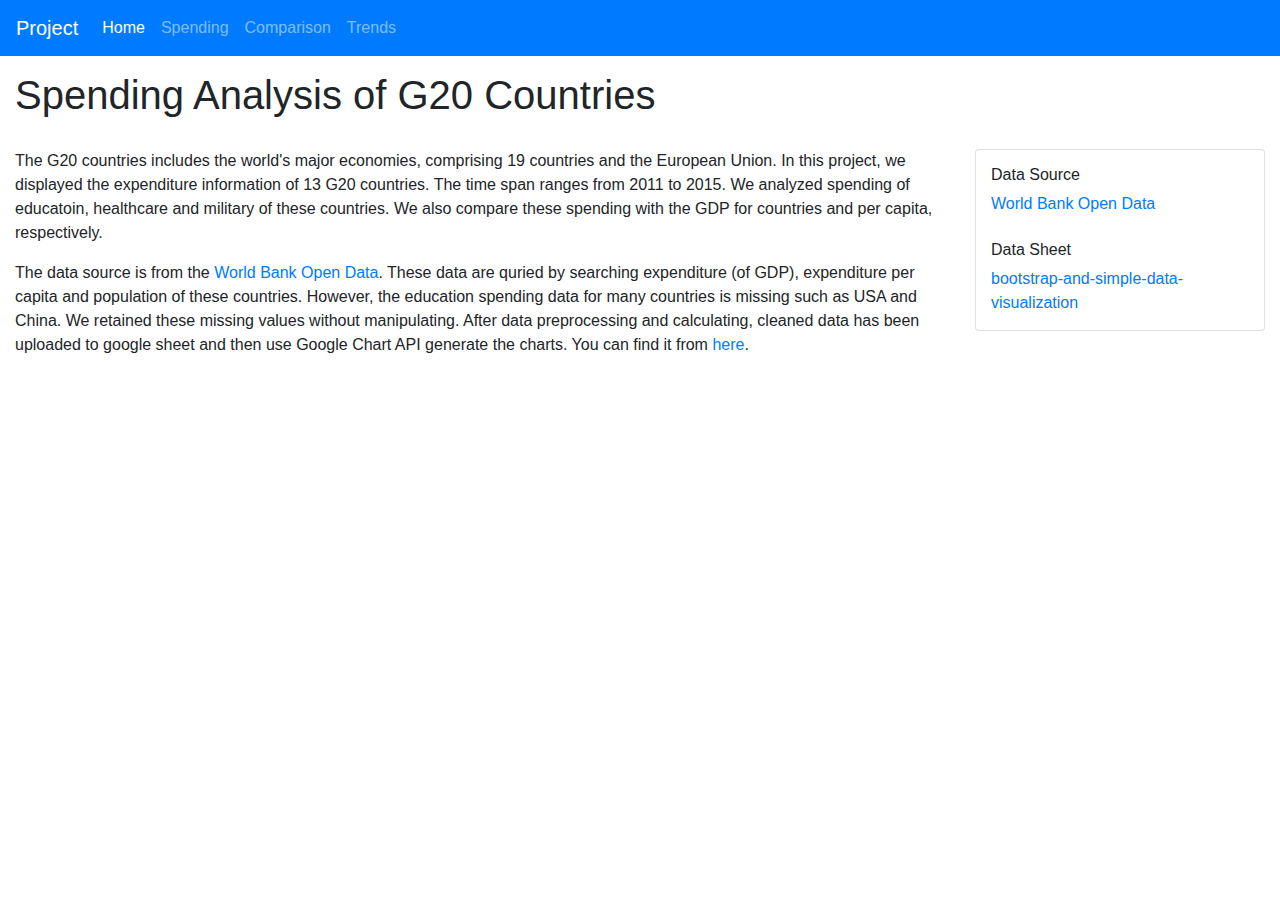
<file: index.html>
<!doctype html>
<html lang="en">

<head>
  <!-- Required meta tags -->
  <meta charset="utf-8">
  <meta name="viewport" content="width=device-width, initial-scale=1, shrink-to-fit=no">
  <!-- Bootstrap CSS -->
  <link rel="stylesheet" href="https://stackpath.bootstrapcdn.com/bootstrap/4.4.1/css/bootstrap.min.css"
    integrity="sha384-Vkoo8x4CGsO3+Hhxv8T/Q5PaXtkKtu6ug5TOeNV6gBiFeWPGFN9MuhOf23Q9Ifjh" crossorigin="anonymous">
  <!-- CSS -->
  <link rel="stylesheet" href="css/index.css">
  <!-- Others -->
  <title>Spending Analysis of G-20 Countries</title>
</head>

<body>
  <!-- Navbar -->
  <nav class="bg-primary navbar navbar-dark navbar-expand-md">
    <a class="navbar-brand" href="index.html">Project</a>
    <button class="navbar-toggler" type="button" data-toggle="collapse" data-target="#navbarSupportedContent"
      aria-controls="navbarSupportedContent" aria-expanded="false" aria-label="Toggle navigation">
      <span class="navbar-toggler-icon">11</span>
    </button>
    <div class="collapse navbar-collapse" id="navbarSupportedContent">
      <ul class="navbar-nav mr-auto">
        <li class="active nav-item">
          <a class="nav-link" href="index.html">Home</a>
        </li>
        <li class="nav-item">
          <a class="nav-link" href="spending.html">Spending</a>
        </li>
        <li class="nav-item">
          <a class="nav-link" href="comparison.html">Comparison</a>
        </li>
        <li class="nav-item">
          <a class="nav-link" href="trends.html">Trends</a>
        </li>
      </ul>
    </div>
  </nav>
  <!-- Main -->
  <main class="container-fluid">
    <!-- Top -->
    <div class="row">
      <div class="col-12">
        <div class="title">
          <h1>Spending Analysis of G20 Countries</h1>
        </div>
      </div>
    </div>
    <div class="row">
      <!-- Left -->
      <div class="col-md-9">
        <div>
          <p>
            The G20 countries includes the world's major economies, comprising 19 countries and the European Union.
            In this project, we displayed the expenditure information of 13 G20 countries.
            The time span ranges from 2011 to 2015.
            We analyzed spending of educatoin, healthcare and military of these countries. We also compare these
            spending with the GDP for countries and per capita, respectively.
          </p>
          <p> The data source is from the
            <a href="http://data.worldbank.org/">World Bank Open Data</a>.
            These data are quried by searching expenditure (of GDP), expenditure per capita and
            population of these countries. However, the education spending data for many countries is missing such as
            USA
            and China. We retained these missing values without manipulating. After data preprocessing and calculating,
            cleaned data has been uploaded to google sheet and then use Google Chart API generate the charts.
            You can find it
            from <a
              href="https://docs.google.com/spreadsheets/d/1lj1Z85RWa95D577baAoQqVddZcXsVY3EBM4VPln0ymA/edit?usp=sharing"
              target="_blank">here</a>.
          </p>
          <br />

          <br />
        </div>
      </div>
      <!-- Right -->
      <div class="col-md-3">
        <div class="right-content card">
          <h6>Data Source</h6>
          <p> <a href="http://data.worldbank.org/">World Bank Open Data</a></p>
          <br />
          <h6>Data Sheet</h6>
          <p>
            <a href="https://docs.google.com/spreadsheets/d/1lj1Z85RWa95D577baAoQqVddZcXsVY3EBM4VPln0ymA/edit?usp=sharing"
              target="_blank">bootstrap-and-simple-data-visualization
            </a>
          </p>
        </div>
      </div>
    </div>
  </main>
  <!-- Optional JavaScript -->
  <!-- jQuery first, then Popper.js, then Bootstrap JS -->
  <script src="https://code.jquery.com/jquery-3.4.1.slim.min.js"
    integrity="sha384-J6qa4849blE2+poT4WnyKhv5vZF5SrPo0iEjwBvKU7imGFAV0wwj1yYfoRSJoZ+n"
    crossorigin="anonymous"></script>
  <script src="https://cdn.jsdelivr.net/npm/popper.js@1.16.0/dist/umd/popper.min.js"
    integrity="sha384-Q6E9RHvbIyZFJoft+2mJbHaEWldlvI9IOYy5n3zV9zzTtmI3UksdQRVvoxMfooAo"
    crossorigin="anonymous"></script>
  <script src="https://stackpath.bootstrapcdn.com/bootstrap/4.4.1/js/bootstrap.min.js"
    integrity="sha384-wfSDF2E50Y2D1uUdj0O3uMBJnjuUD4Ih7YwaYd1iqfktj0Uod8GCExl3Og8ifwB6"
    crossorigin="anonymous"></script>
</body>

</html>
</file>
<file: css/index.css>
.title {
  margin-bottom: 30px;
  margin-top: 15px;
}

.right-content {
  padding: 15px;
}

.right-content p {
  margin-bottom: 0px;
}

.footer-placeholder {
  height: 56px;
}

.footer {
  align-items: center;
  bottom: 0;
  display: flex;
  height: 56px;
  justify-content: center;
  padding-left: 15px;
  padding-right: 15px;
  position: fixed;
}
</file>
